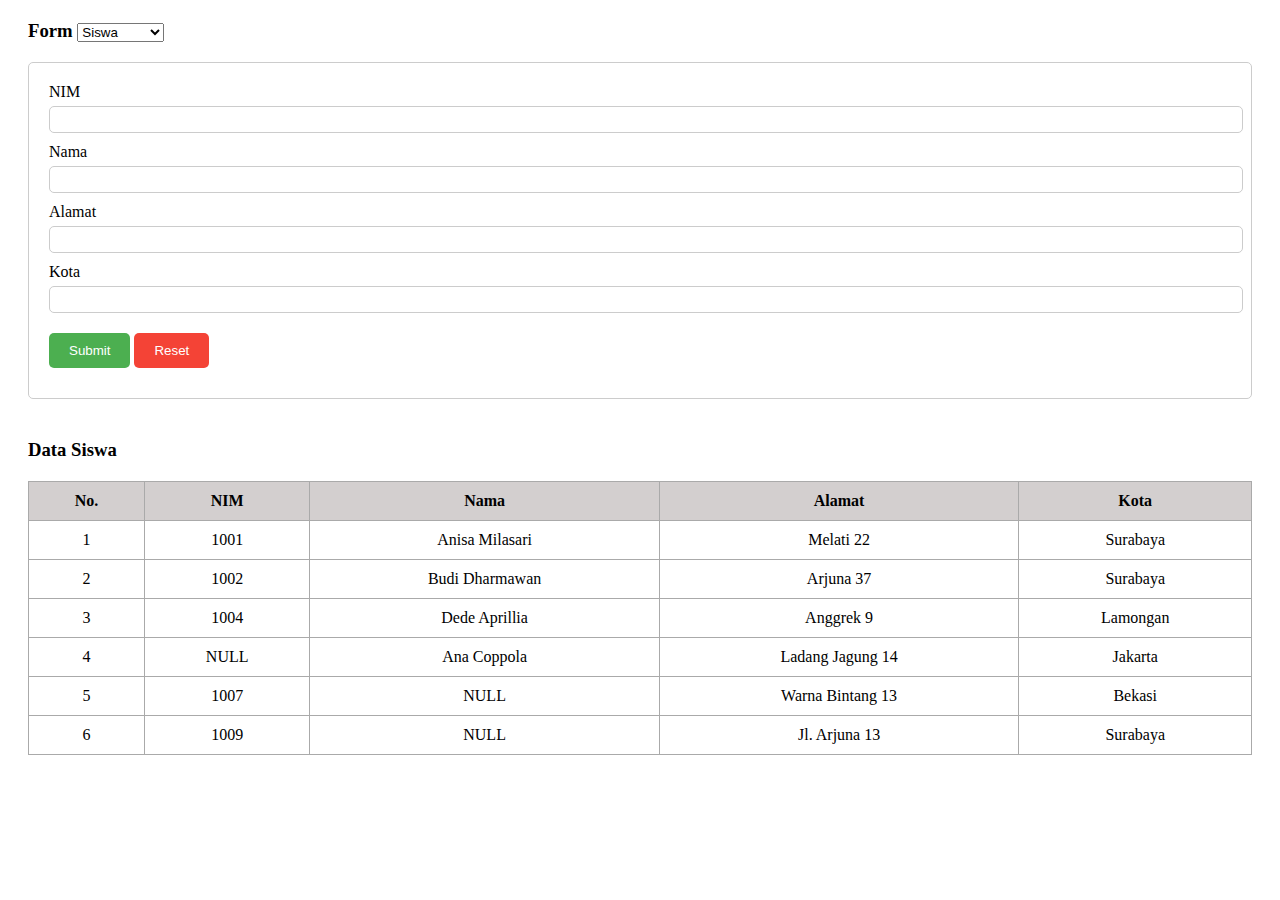
<file: P1/tugas/index.html>
<!DOCTYPE html>
<html lang="en">

<head>
    <meta charset="UTF-8">
    <meta name="viewport" content="width=device-width, initial-scale=1.0">
    <title>Pemrograman HTML</title>
    <link rel="stylesheet" href="style.css">
</head>

<body>
    <div class="dropdown">
        <h3>Form
            <select onchange="window.location.href=this.value;">
                <option value="index.html">Siswa</option>
                <option value="dosen.html">Dosen</option>
                <option value="matakuliah.html">Matakuliah</option>
                <option value="transaksi.html">Transaksi</option>
                <option value="ruang.html">Ruang</option>
            </select>
        </h3>
    </div>
    <form action="" method="POST" id="myFormId">
        <div>
            <div>
                <label for="nim">NIM</label>
                <input type="text" id="nim" name="nim" value="">
            </div>
            <div>
                <label for="nama">Nama</label>
                <input type="text" id="nama" name="nama" value="">
            </div>
            <div>
                <label for="alamat">Alamat</label>
                <input type="text" id="alamat" name="alamat" value="">
            </div>
            <div>
                <label for="kota">Kota</label>
                <input type="text" id="kota" name="kota" value="">
            </div>
            <div class="button">
                <input class="submit" type="submit" value="Submit">
                <input class="reset" type="reset" value="Reset">
            </div>
        </div>
    </form>

    <h3 class="h3-data">Data Siswa</h3>
    <table>
        <thead>
            <tr>
                <th class="number">No.</th>
                <th>NIM</th>
                <th>Nama</th>
                <th>Alamat</th>
                <th>Kota</th>
            </tr>
        </thead>
        <tbody>
            <tr>
                <td>1</td>
                <td>1001</td>
                <td>Anisa Milasari</td>
                <td>Melati 22</td>
                <td>Surabaya</td>
            </tr>
            <tr>
                <td>2</td>
                <td>1002</td>
                <td>Budi Dharmawan</td>
                <td>Arjuna 37</td>
                <td>Surabaya</td>
            </tr>
            <tr>
                <td>3</td>
                <td>1004</td>
                <td>Dede Aprillia</td>
                <td>Anggrek 9</td>
                <td>Lamongan</td>
            </tr>
            <tr>
                <td>4</td>
                <td>NULL</td>
                <td>Ana Coppola</td>
                <td>Ladang Jagung 14</td>
                <td>Jakarta</td>
            </tr>
            <tr>
                <td>5</td>
                <td>1007</td>
                <td>NULL</td>
                <td>Warna Bintang 13</td>
                <td>Bekasi</td>
            </tr>
            <tr>
                <td>6</td>
                <td>1009</td>
                <td>NULL</td>
                <td>Jl. Arjuna 13</td>
                <td>Surabaya</td>
            </tr>
        </tbody>
    </table>
</body>
</html>
</file>
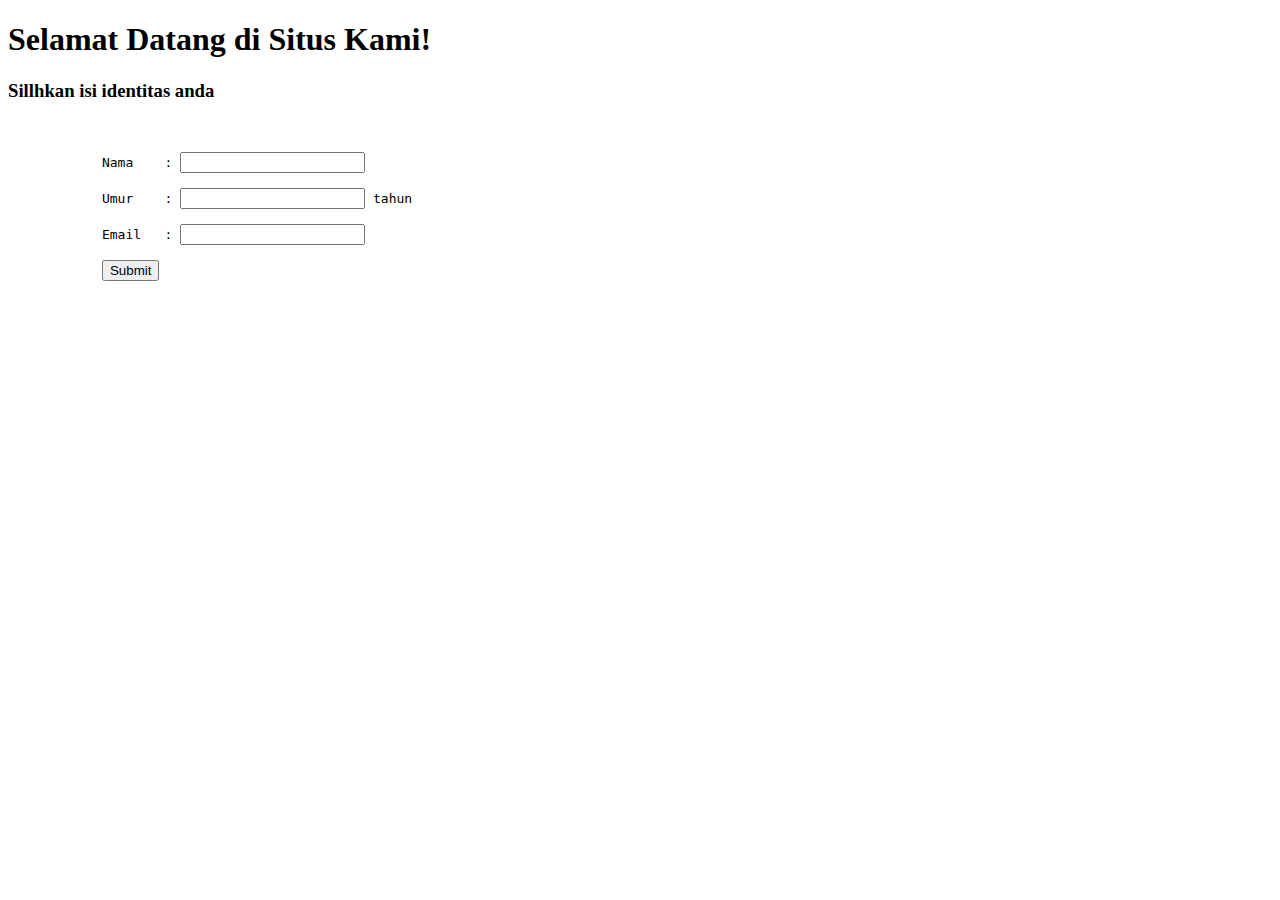
<file: P3/latihan-3/index.html>
<!DOCTYPE html>
<html lang="en">
<head>
    <meta charset="UTF-8">
    <meta name="viewport" content="width=device-width, initial-scale=1.0">
    <title>Form Validation Berbasis Javascript</title>
</head>
<body>
    <h1>Selamat Datang di Situs Kami!</h1>
    <h3>Sillhkan isi identitas anda</h3><br>
    <form action="proses.php" method="POST" name="identity">
        <pre>
            Nama    : <input type="text" name="nama"><br>
            Umur    : <input type="text" name="umur"> tahun <br>
            Email   : <input type="text" name="email"><br>
            <input type="button" value="Submit" onClick="pesan()">
        </pre>
    </form>


    <script lang="text/javascript">
        function pesan() {
            var cekNama = document.forms[0].elements[0].value;
            var cekUmur = document.forms[0].elements[1].value;
            var cekEmail = document.forms[0].elements[2].value;

            if (cekNama.length == 0) {
                window.alert("Anda belum memasukkan nama Anda");
            } else if ((cekUmur < 0) || (isNaN(cekUmur)) || (cekUmur.length == 0)) {
                window.alert("Input umur Anda salah");
            } else if ((cekEmail.length == 0) || cekEmail.indexOf('@') == -1 || cekEmail.indexOf('.') == -1) {
                window.alert("Periksa kembali alamat email Anda");
            } else {
                document.forms[0].submit();
                window.alert("Data berhasil disubmit");
            }
        }
    </script>

</body>
</html>
</file>
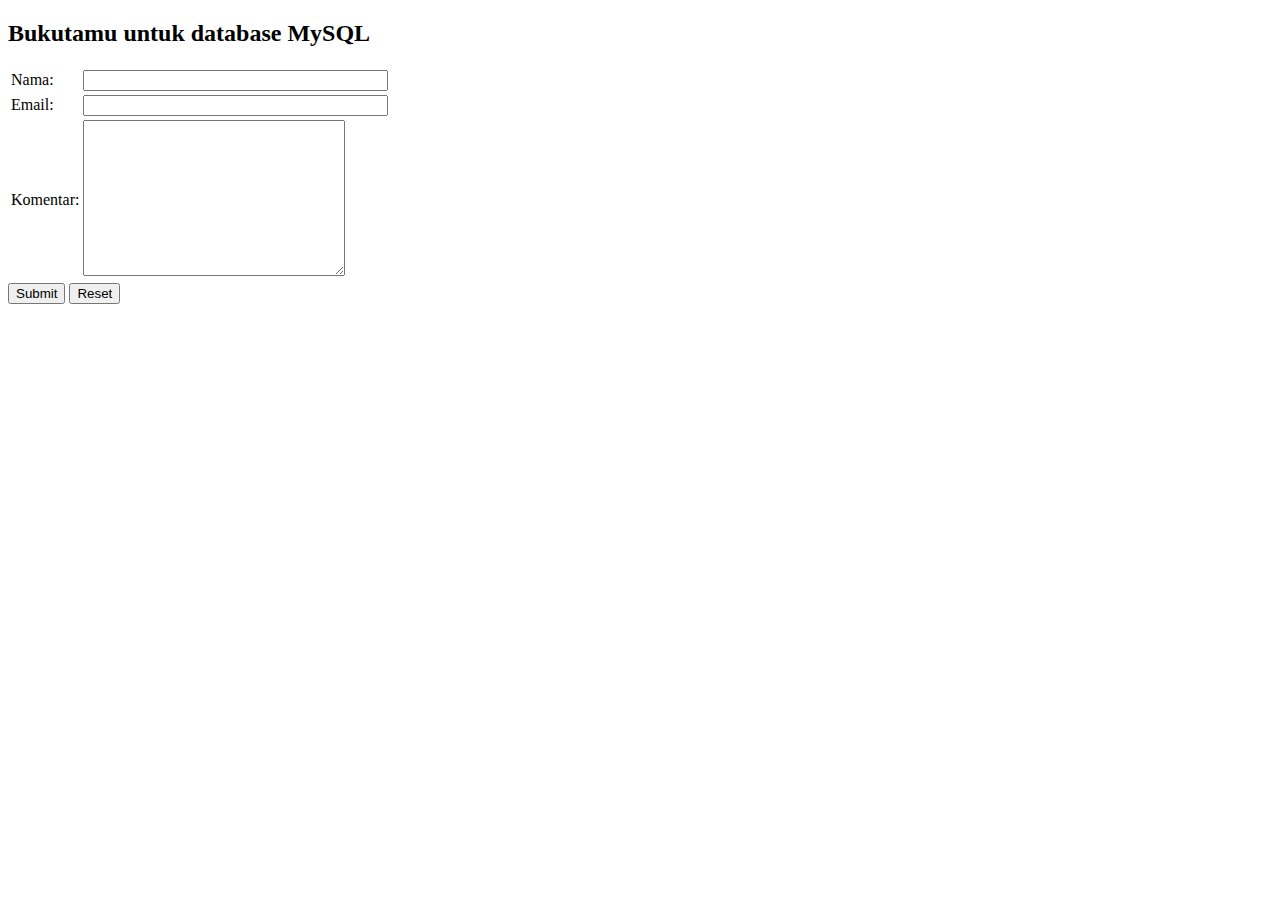
<file: P4/bukutamu/index.html>
<!DOCTYPE html>
<html lang="en">
<head>
    <meta charset="UTF-8">
    <meta name="viewport" content="width=device-width, initial-scale=1.0">
    <title>Bukutamu untuk database MySQL</title>
</head>
<body>
    <h2>Bukutamu untuk database MySQL</h2>
    <form action="tambah-data.php" method="POST">
        <table>
            <tr>
                <td>Nama: </td>
                <td><input type="text" name="nama" id="nama" size="35" maxlength="50"></td>
            </tr>
            <tr>
                <td>Email: </td>
                <td><input type="text" name="email" id="email" size="35" maxlength="50"></td>
            </tr>
            <tr>
                <td>Komentar: </td>
                <td><textarea name="komentar" id="komentar" cols="30" rows="10"></textarea></td>
            </tr>
        </table>
        <input type="submit" value="Submit">
        <input type="reset" value="Reset">
    </form>

</body>
</html>
</file>
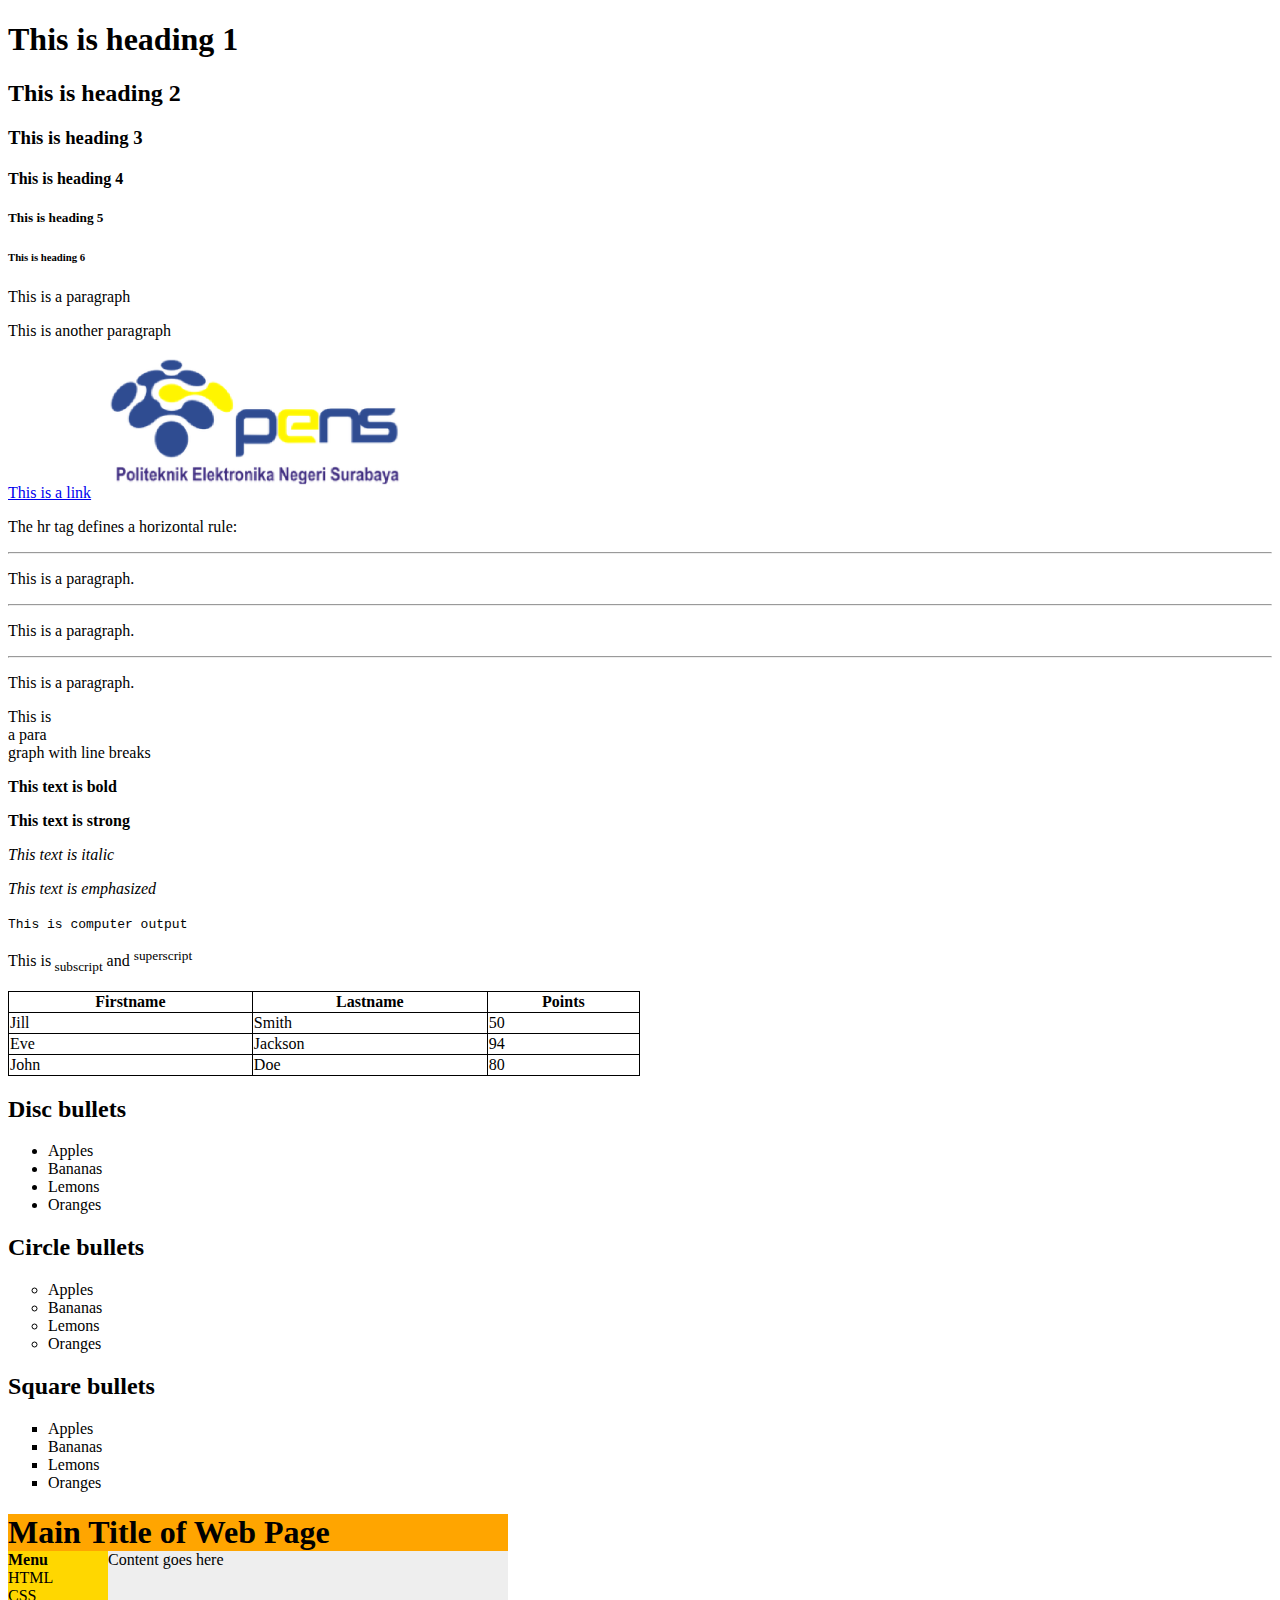
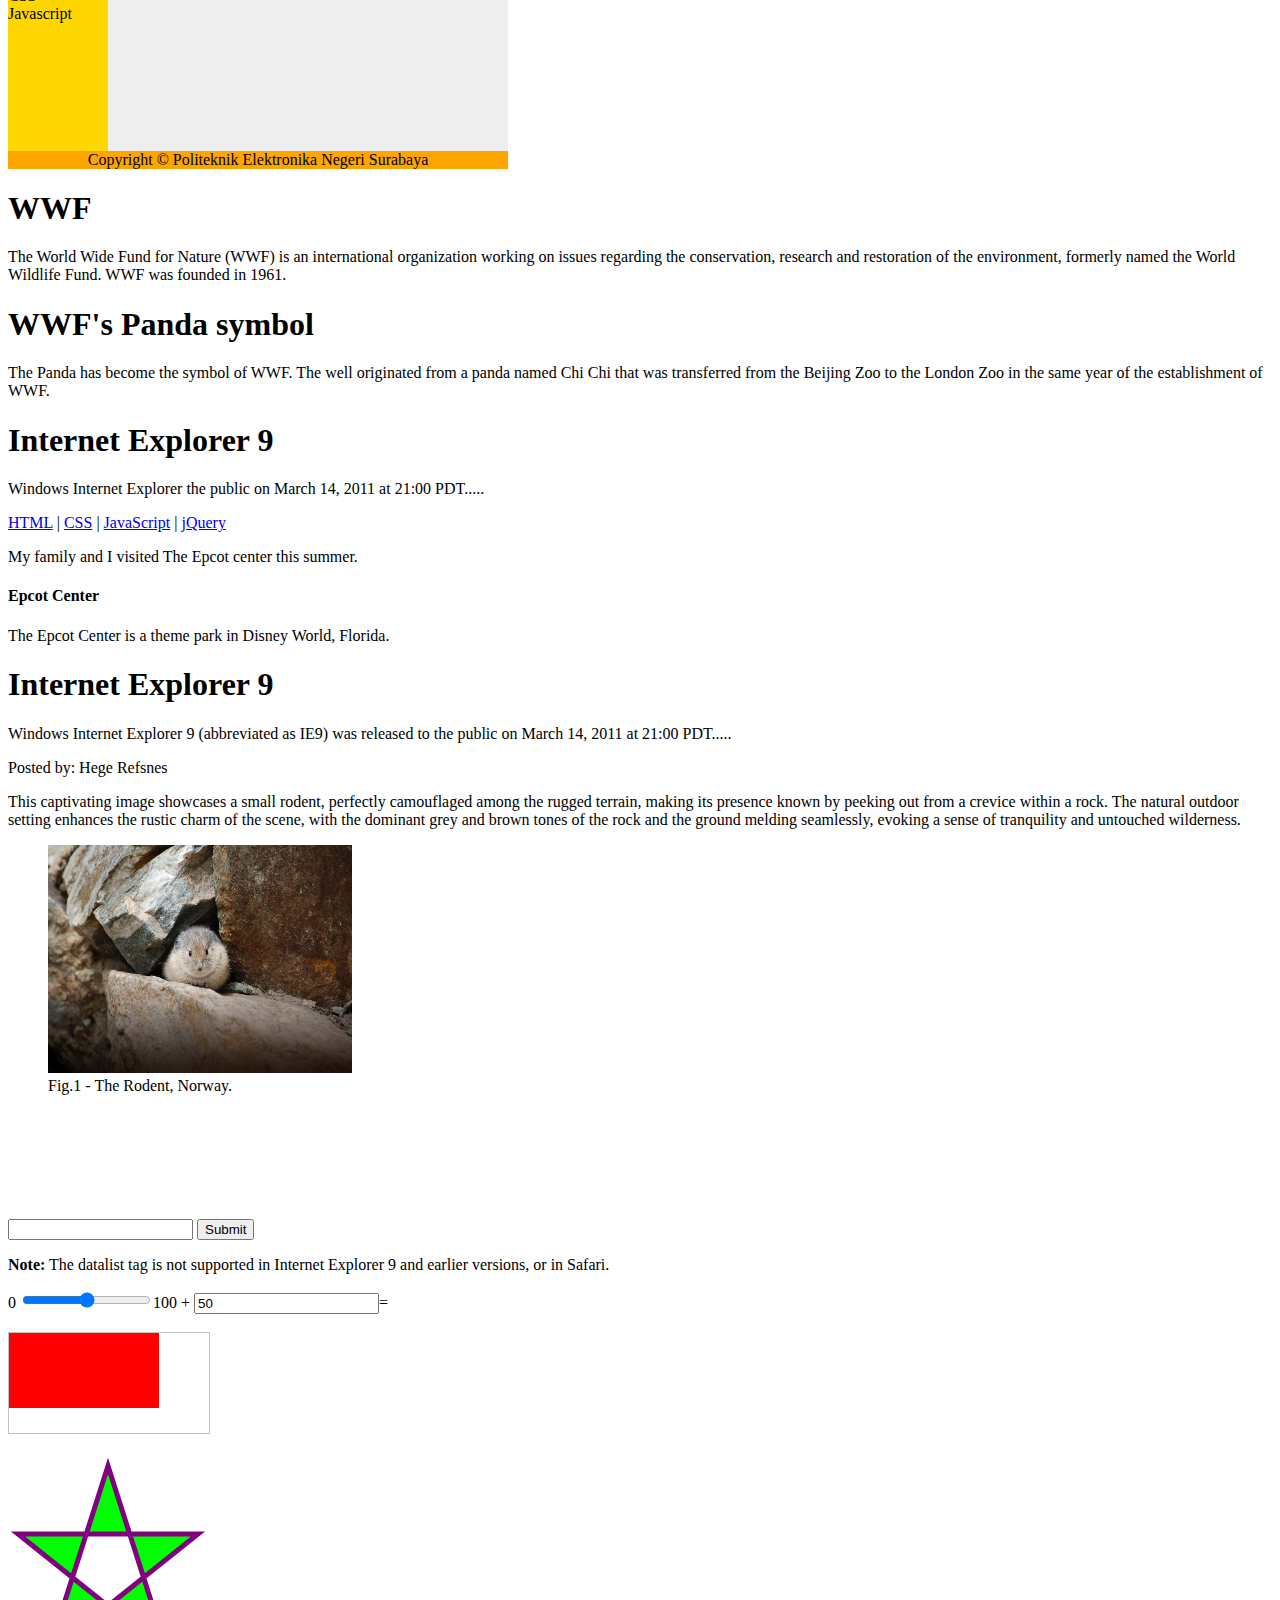
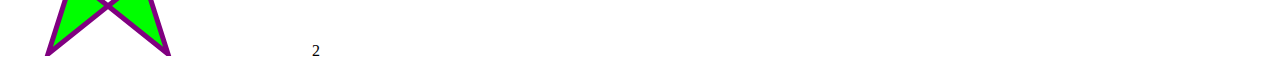
<file: P1/main.html>
<!DOCTYPE html>
<html lang="en">

<head>
    <meta charset="UTF-8">
    <meta name="viewport" content="width=device-width, initial-scale=1.0">
    <title>Pemrograman HTML</title>

    <style>
        table,
        th,
        td {
            border: 1px solid black;
            border-collapse: collapse;
        }
    </style>

</head>

<body>
    <!-- Heading HTML -->
    <h1>This is heading 1</h1>
    <h2>This is heading 2</h2>
    <h3>This is heading 3</h3>
    <h4>This is heading 4</h4>
    <h5>This is heading 5</h5>
    <h6>This is heading 6</h6>

    <!-- Paragraf HTML -->
    <p>This is a paragraph</p>
    <p>This is another paragraph</p>

    <!-- HTML Link -->
    <a href="http://www.w3schools.com">This is a link</a>

    <!-- HTML Image -->
    <img src="img/pens.png" alt="Politeknik Elektronika Negeri Surabaya" width="316" height="142">

    <!-- Garis HTML -->
    <p>The hr tag defines a horizontal rule:</p>
    <hr>
    <p>This is a paragraph.</p>
    <hr>
    <p>This is a paragraph.</p>
    <hr>
    <p>This is a paragraph.</p>

    <!-- Ganti baris HTML -->
    <p>This is<br>a para<br>graph with line breaks</p>

    <!-- HTML Text Formatting -->
    <p><b>This text is bold</b></p>
    <p><strong>This text is strong</strong></p>
    <p><i>This text is italic</i></p>
    <p><em>This text is emphasized</em></p>
    <p><code>This is computer output</code></p>
    <p>This is<sub> subscript</sub> and <sup>superscript</sup></p>

    <!-- HTML Table dengan CSS -->
    <table style="width:50%">
        <tr>
            <th>Firstname</th>
            <th>Lastname</th>
            <th>Points</th>
        </tr>
        <tr>
            <td>Jill</td>
            <td>Smith</td>
            <td>50</td>
        </tr>
        <tr>
            <td>Eve</td>
            <td>Jackson</td>
            <td>94</td>
        </tr>
        <tr>
            <td>John</td>
            <td>Doe</td>
            <td>80</td>
        </tr>
    </table>

    <!-- HTML List -->
    <h2>Disc bullets</h2>
    <ul style="list-style-type: disc;">
        <li>Apples</li>
        <li>Bananas</li>
        <li>Lemons</li>
        <li>Oranges</li>
    </ul>

    <h2>Circle bullets</h2>
    <ul style="list-style-type: circle;">
        <li>Apples</li>
        <li>Bananas</li>
        <li>Lemons</li>
        <li>Oranges</li>
    </ul>

    <h2>Square bullets</h2>
    <ul style="list-style-type: square;">
        <li>Apples</li>
        <li>Bananas</li>
        <li>Lemons</li>
        <li>Oranges</li>
    </ul>

    <!-- HTML Layout -->
    <div class="container" style="width: 500px;">
        <div id="header" style = "background-color: #FFA500;">
            <h1 style="margin-bottom:0;">Main Title of Web Page</h1>
        </div>

        <div id="menu" style="background-color: #FFD700; height: 200px; width: 100px; float: left;">
            <b>Menu</b><br>HTML<br>CSS<br>Javascript
        </div>

        <div id="content" style="background-color: #EEEEEE; height: 200px; width: 400px; float: left;">
            Content goes here
        </div>

        <div id="footer" style="background-color: #FFA500; clear: both; text-align: center;">
            Copyright &copy Politeknik Elektronika Negeri Surabaya
        </div>
    </div>


    <!-- Element <section> HTML 5 -->
        <section>
            <h1>WWF</h1>
            <p>The World Wide Fund for Nature (WWF) is an international organization working on issues regarding the
                conservation, research and restoration of the environment, formerly named the World Wildlife Fund. WWF was
                founded in 1961.</p>
        </section>

        <section>
            <h1>WWF's Panda symbol</h1>
            <p>The Panda has become the symbol of WWF. The well originated from a panda named Chi Chi that was transferred
                from the Beijing Zoo to the London Zoo in the same year of the establishment of WWF.</p>
        </section>

        <!-- Elemen <article> HTML5 -->
        <article>
            <h1>Internet Explorer 9</h1>
            <p>Windows Internet Explorer the public on March 14, 2011 at 21:00 PDT.....</p>
        </article>

        <!-- Elemen <nav> HTML5 -->
        <nav>
            <a href="/html/">HTML</a> |
            <a href="/css/">CSS</a> |
            <a href="/js/">JavaScript</a> |
            <a href="/jquery/">jQuery</a>
        </nav>

        <!-- Elemen <aside> HTML5 -->
        <p>My family and I visited The Epcot center this summer.</p>
        <aside>
            <h4>Epcot Center</h4>
            <p>The Epcot Center is a theme park in Disney World, Florida.</p>
        </aside>

        <!-- Elemen <header> HTML5 -->
        <article>
            <header>
                <h1>Internet Explorer 9</h1>
                <p><time pubdate datetime="2011-03-15"></time></p>
            </header>
            <p>Windows Internet Explorer 9 (abbreviated as IE9) was released to
                the public on March 14, 2011 at 21:00 PDT.....</p>
        </article>

        <!-- Elemen <footer> HTML5 -->
        <footer>
            <p>Posted by: Hege Refsnes</p>
            <p><time pubdate datetime="2012-03-01"></time></p>
        </footer>

        <!-- Elemen <figure> dan <figcaption> HTML5 -->
        <p>This captivating image showcases a small rodent, perfectly camouflaged among the rugged terrain, making its
            presence known by peeking out from a crevice within a rock. The natural outdoor setting enhances the rustic
            charm of the scene, with the dominant grey and brown tones of the rock and the ground melding seamlessly,
            evoking a sense of tranquility and untouched wilderness.</p>

        <figure>
            <img src="img/creature.jpg" alt="The Rodent" width="304" height="228">
            <figcaption>Fig.1 - The Rodent, Norway.</figcaption>
        </figure>

        <br><br><br>
        <br><br><br>

        <!-- Elemen <datalist> HTML5 -->
        <form action="#" method="get">
            <input list="browsers" name="browser">
            <datalist id="browsers">
                <option value="Internet Explorer">
                <option value="Firefox">
                <option value="Chrome">
                <option value="Opera">
                <option value="Safari">
            </datalist>
            <input type="submit">
        </form>

        <p><b>Note:</b> The datalist tag is not supported in Internet Explorer 9 and earlier versions, or in Safari.</p>

        <!-- Elemen <output> HTML5 -->
        <form oninput="x.value=parseInt(a.value)+parseInt(b.value)">0
        <input type="range" id="a" value="50">100 +
        <input type="number" id="b" value="50">=
        <output name="x" for="a b"></output>

        <br><br>

        <!-- Elemen <canvas> HTML5 -->
        <canvas id="myCanvas" width="200" height="100" style="border:1px solid #c3c3c3;">
            Your browser does not support the HTML5 canvas tag.
        </canvas>
        <script>
            var c = document.getElementById("myCanvas");
            var ctx = c.getContext("2d");
            ctx.fillStyle = "#FF0000";
            ctx.fillRect(0, 0, 150, 75);
        </script>
        <br><br>

        <!-- Elemen SVG HTML5  -->
        <svg width="300" height="200">
            <polygon points="100, 10 40, 198 190, 78 10, 78 160, 198"
                style="fill: lime;stroke: purple; stroke-width: 5; fill-rule: evenodd;" />
            Sorry, your browser does not support inline SVG.
        </svg>

</body>2
</html>
</file>
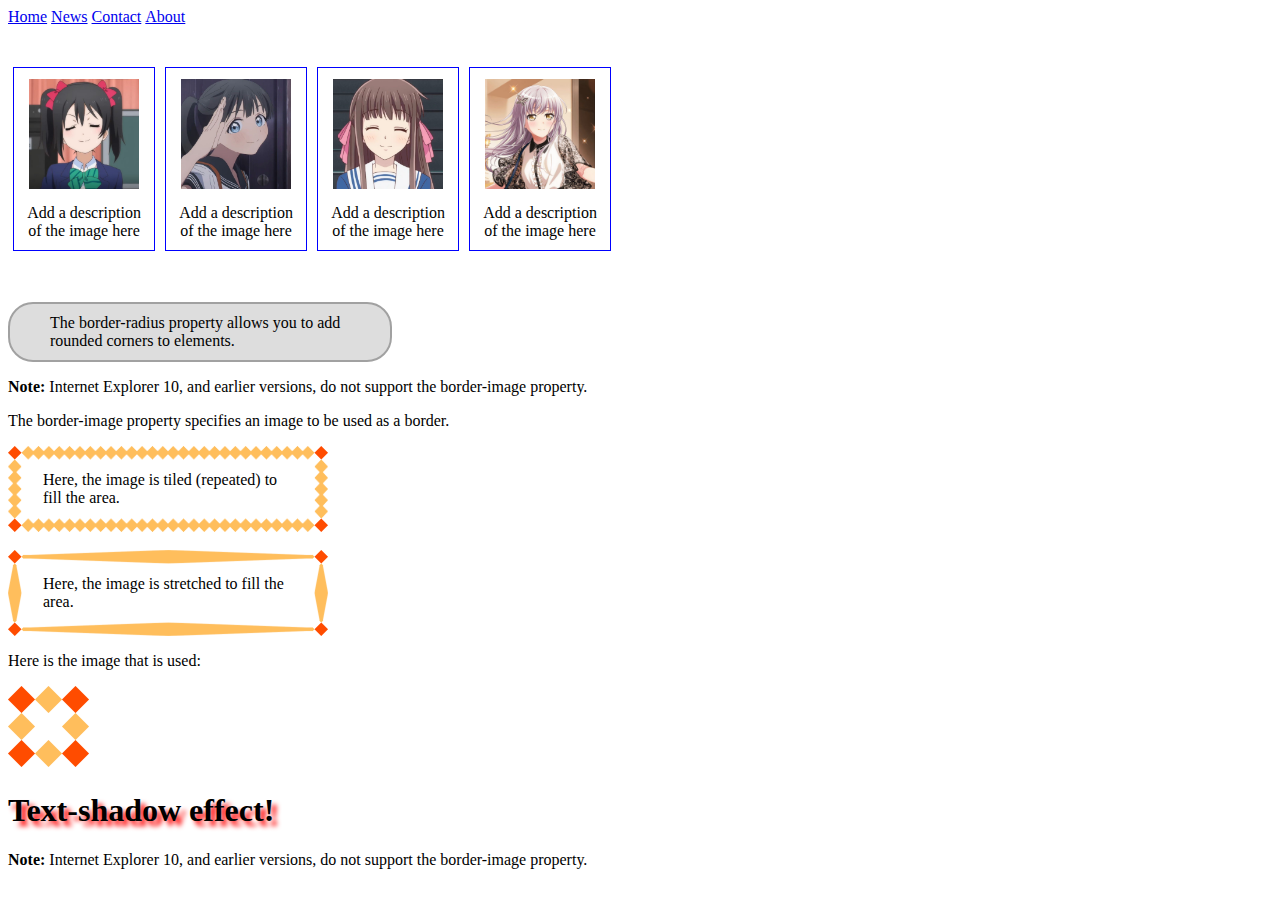
<file: P1/second.html>
<!DOCTYPE html>
<html lang="en">

<head>
    <meta charset="UTF-8">
    <meta name="viewport" content="width=device-width, initial-scale=1.0">
    <title>Document</title>

    <style>

        ul {
            list-style-type: none;
            margin: 0;
            padding: 0;
        }

        li {
            display: inline;
        }

        .img {
            margin: 5px;
            padding: 5px;
            border: 1px solid #0000ff;
            height: auto;
            width: auto;
            float: left;
            text-align: center;
        }

        .img img {
            display: inline-block;
            margin: 5px;
            border: 1px solid #ffffff;
            width: 110px;
            height: 110px;
        }

        .img a:hover img {
            border: 1px solid #0000ff;
        }

        .desc {
            text-align: center;
            font-weight: normal;
            width: 120px;
            margin: 5px;
        }

        .border {
            border: 2px solid #a1a1a1;
            padding: 10px 40px;
            background: #dddddd;
            width: 300px;
            border-radius: 25px;
            margin-top: 15rem;
            display: block;
        }

        .second-border {
            border: 15px solid transparent;
            width: 250px;
            padding: 10px 20px;
        }

        #round {
            -webkit-border-image: url(img/border.png) 30 30 round;
            /* Safari 3.1 */
            -o-border-image: url(img/border.png) 30 30 round;
            /* Opera 11 */
            border-image: url(img/border.png) 30 30 round;
        }

        #stretch {
            -webkit-border-image: url(img/border.png) 30 30 stretch;
            /* Safari 3.1 */
            -o-border-image: url(img/border.png) 30 30 stretch;
            /* Opera 11 */
            border-image: url(img/border.png) 30 30 stretch;
        }

        h1 {
            text-shadow: 5px 5px 5px #FF0000;
        }

    </style>

</head>

<body>
    <!-- Navigasi -->
    <ul>
        <li><a href="#home">Home</a></li>
        <li><a href="#news">News</a></li>
        <li><a href="#contact">Contact</a></li>
        <li><a href="#about">About</a></li>
    </ul>

    <br><br>

    <!-- Image gallery -->
    <div class="img">
        <a target="_blank" href="#"><img src="img/nico.jpg" alt="anime" alt="anime"></a>
        <div class="desc">Add a description of the image here</div>
    </div>

    <div class="img">
        <a target="_blank" href="#"><img src="img/komichi akebi.jpg" alt="anime" alt="anime"></a>
        <div class="desc">Add a description of the image here</div>
    </div>

    <div class="img">
        <a target="_blank" href="#"><img src="img/Tohru Honda Icon.jpg" alt="anime" alt="anime"></a>
        <div class="desc">Add a description of the image here</div>
    </div>

    <div class="img">
        <a target="_blank" href="#"><img src="img/yukina.jpg" alt="anime" alt="anime"></a>
        <div class="desc">Add a description of the image here</div>
    </div>

    <!-- CSS Border -->
    <div class="border">The border-radius property allows you to add rounded corners to elements.</div>

    <p><strong>Note:</strong> Internet Explorer 10, and earlier versions, do not support the border-image property.
    </p>
    <p>The border-image property specifies an image to be used as a border.</p>
    <div id="round" class="second-border">Here, the image is tiled (repeated) to fill the area.</div>
    <br>
    <div id="stretch" class="second-border">Here, the image is stretched to fill the area.</div>
    <p>Here is the image that is used:</p>
    <img src="img/border.png">

    <!-- Text Effect -->
    <h1>Text-shadow effect!</h1>
    <p><strong>Note:</strong> Internet Explorer 10, and earlier versions, do not support the border-image property.
    </p>

</body>

</html>
</file>
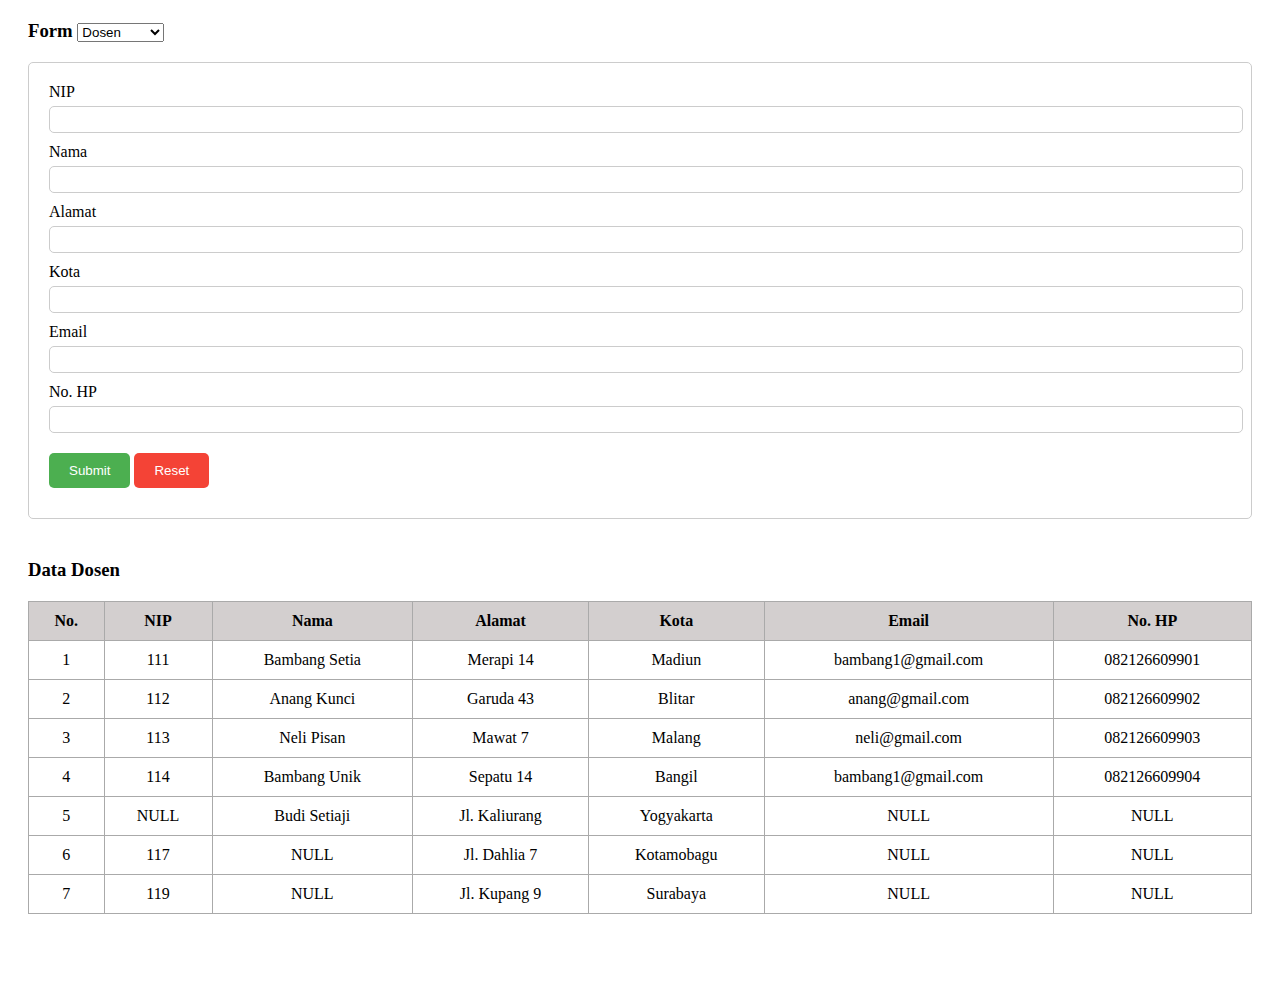
<file: P1/tugas/dosen.html>
<!DOCTYPE html>
<html lang="en">

<head>
    <meta charset="UTF-8">
    <meta name="viewport" content="width=device-width, initial-scale=1.0">
    <title>Pemrograman HTML</title>
    <link rel="stylesheet" href="style.css">
</head>

<body>
    <div class="dropdown">
        <h3>Form
            <select onchange="window.location.href=this.value;">
                <option value="dosen.html">Dosen</option>
                <option value="index.html">Siswa</option>
                <option value="matakuliah.html">Matakuliah</option>
                <option value="transaksi.html">Transaksi</option>
                <option value="ruang.html">Ruang</option>
            </select>
        </h3>
    </div>
    <form action="" method="POST" id="myFormId">
        <div>
            <div>
                <label for="nip">NIP</label>
                <input type="text" id="nip" name="nip" value="">
            </div>
            <div>
                <label for="nama">Nama</label>
                <input type="text" id="nama" name="nama" value="">
            </div>
            <div>
                <label for="alamat">Alamat</label>
                <input type="text" id="alamat" name="alamat" value="">
            </div>
            <div>
                <label for="kota">Kota</label>
                <input type="text" id="kota" name="kota" value="">
            </div>
            <div>
                <label for="email">Email</label>
                <input type="text" id="email" name="email" value="">
            </div>
            <div>
                <label for="nohp">No. HP</label>
                <input type="text" id="nohp" name="nohp" value="">
            </div>
            <div class="button">
                <input class="submit" type="submit" value="Submit">
                <input class="reset" type="reset" value="Reset">
            </div>
        </div>
    </form>

    <h3 class="h3-data">Data Dosen</h3>
    <table>
        <thead>
            <tr>
                <th class="number">No.</th>
                <th>NIP</th>
                <th>Nama</th>
                <th>Alamat</th>
                <th>Kota</th>
                <th>Email</th>
                <th>No. HP</th>
            </tr>
        </thead>
        <tbody>
            <tr>
                <td>1</td>
                <td>111</td>
                <td>Bambang Setia</td>
                <td>Merapi 14</td>
                <td>Madiun</td>
                <td>bambang1@gmail.com</td>
                <td>082126609901</td>
            </tr>
            <tr>
                <td>2</td>
                <td>112</td>
                <td>Anang Kunci</td>
                <td>Garuda 43</td>
                <td>Blitar</td>
                <td>anang@gmail.com</td>
                <td>082126609902</td>
            </tr>
            <tr>
                <td>3</td>
                <td>113</td>
                <td>Neli Pisan</td>
                <td>Mawat 7</td>
                <td>Malang</td>
                <td>neli@gmail.com</td>
                <td>082126609903</td>
            </tr>
            <tr>
                <td>4</td>
                <td>114</td>
                <td>Bambang Unik</td>
                <td>Sepatu 14</td>
                <td>Bangil</td>
                <td>bambang1@gmail.com</td>
                <td>082126609904</td>
            </tr>
            <tr>
                <td>5</td>
                <td>NULL</td>
                <td>Budi Setiaji</td>
                <td>Jl. Kaliurang</td>
                <td>Yogyakarta</td>
                <td>NULL</td>
                <td>NULL</td>
            </tr>
            <tr>
                <td>6</td>
                <td>117</td>
                <td>NULL</td>
                <td>Jl. Dahlia 7</td>
                <td>Kotamobagu</td>
                <td>NULL</td>
                <td>NULL</td>
            </tr>
            <tr>
                <td>7</td>
                <td>119</td>
                <td>NULL</td>
                <td>Jl. Kupang 9</td>
                <td>Surabaya</td>
                <td>NULL</td>
                <td>NULL</td>
            </tr>
        </tbody>
    </table>
</body>
</html>
</file>
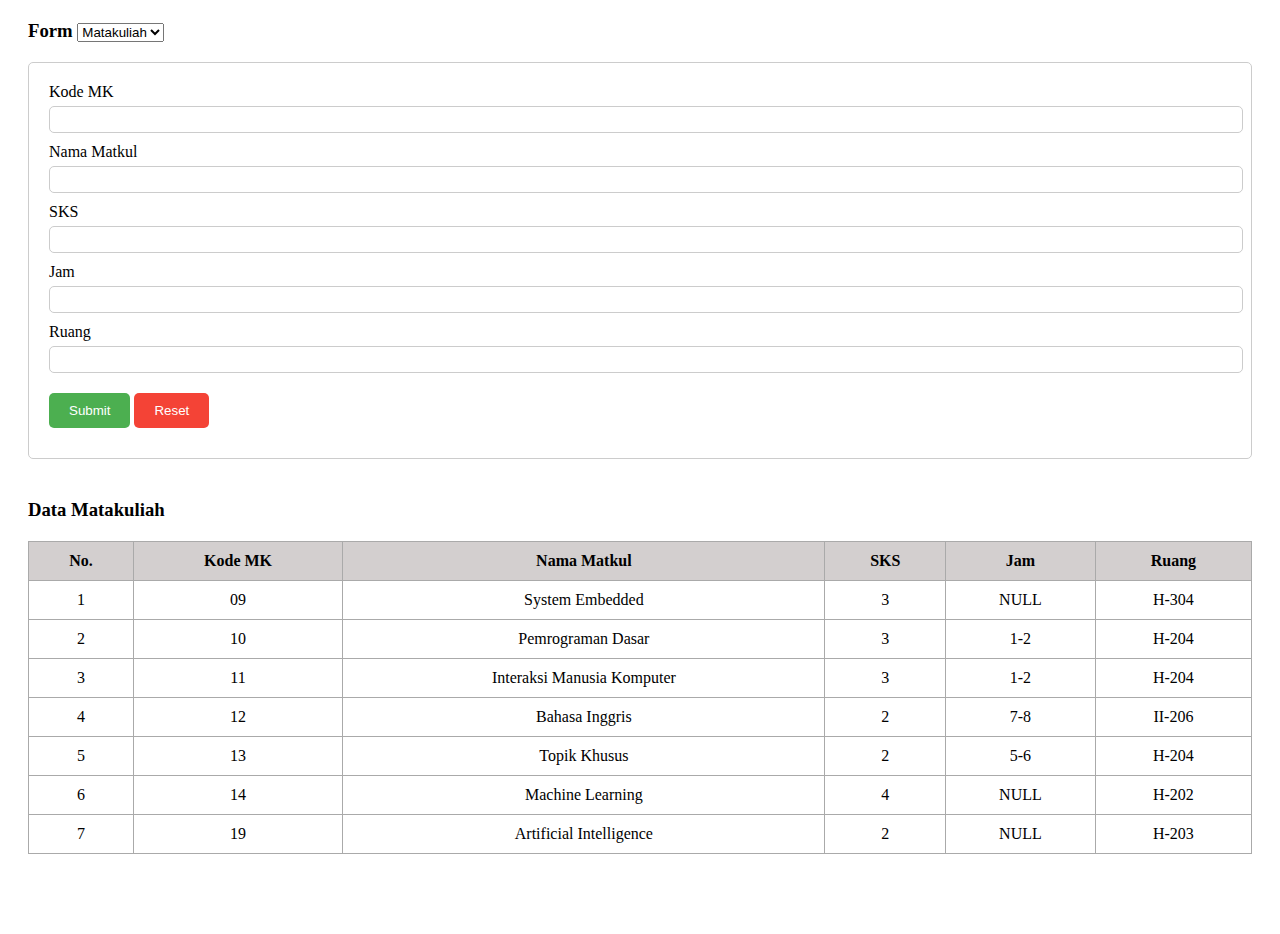
<file: P1/tugas/matakuliah.html>
<!DOCTYPE html>
<html lang="en">

<head>
    <meta charset="UTF-8">
    <meta name="viewport" content="width=device-width, initial-scale=1.0">
    <title>Pemrograman HTML</title>
    <link rel="stylesheet" href="style.css">
</head>

<body>
    <div class="dropdown">
        <h3>Form
            <select onchange="window.location.href=this.value;">
                <option value="matakuliah.html">Matakuliah</option>
                <option value="index.html">Siswa</option>
                <option value="dosen.html">Dosen</option>
                <option value="transaksi.html">Transaksi</option>
                <option value="ruang.html">Ruang</option>
            </select>
        </h3>
    </div>
    <form action="" method="POST" id="myFormId">
        <div>
            <div>
                <label for="kodemk">Kode MK</label>
                <input type="text" id="kodemk" name="kodemk" value="">
            </div>
            <div>
                <label for="nama">Nama Matkul</label>
                <input type="text" id="nama" name="nama" value="">
            </div>
            <div>
                <label for="sks">SKS</label>
                <input type="text" id="sks" name="sks" value="">
            </div>
            <div>
                <label for="jam">Jam</label>
                <input type="text" id="jam" name="jam" value="">
            </div>
            <div>
                <label for="ruang">Ruang</label>
                <input type="text" id="ruang" name="ruang" value="">
            </div>
            <div class="button">
                <input class="submit" type="submit" value="Submit">
                <input class="reset" type="reset" value="Reset">
            </div>
        </div>
    </form>

    <h3 class="h3-data">Data Matakuliah</h3>
    <table>
        <thead>
            <tr>
                <th class="number">No.</th>
                <th>Kode MK</th>
                <th>Nama Matkul</th>
                <th>SKS</th>
                <th>Jam</th>
                <th>Ruang</th>
            </tr>
        </thead>
        <tbody>
            <tr>
                <td>1</td>
                <td>09</td>
                <td>System Embedded</td>
                <td>3</td>
                <td>NULL</td>
                <td>H-304</td>
            </tr>
            <tr>
                <td>2</td>
                <td>10</td>
                <td>Pemrograman Dasar</td>
                <td>3</td>
                <td>1-2</td>
                <td>H-204</td>
            </tr>
            <tr>
                <td>3</td>
                <td>11</td>
                <td>Interaksi Manusia Komputer</td>
                <td>3</td>
                <td>1-2</td>
                <td>H-204</td>
            </tr>
            <tr>
                <td>4</td>
                <td>12</td>
                <td>Bahasa Inggris</td>
                <td>2</td>
                <td>7-8</td>
                <td>II-206</td>
            </tr>
            <tr>
                <td>5</td>
                <td>13</td>
                <td>Topik Khusus</td>
                <td>2</td>
                <td>5-6</td>
                <td>H-204</td>
            </tr>
            <tr>
                <td>6</td>
                <td>14</td>
                <td>Machine Learning</td>
                <td>4</td>
                <td>NULL</td>
                <td>H-202</td>
            </tr>
            <tr>
                <td>7</td>
                <td>19</td>
                <td>Artificial Intelligence</td>
                <td>2</td>
                <td>NULL</td>
                <td>H-203</td>
            </tr>
        </tbody>
    </table>
</body>
</html>
</file>
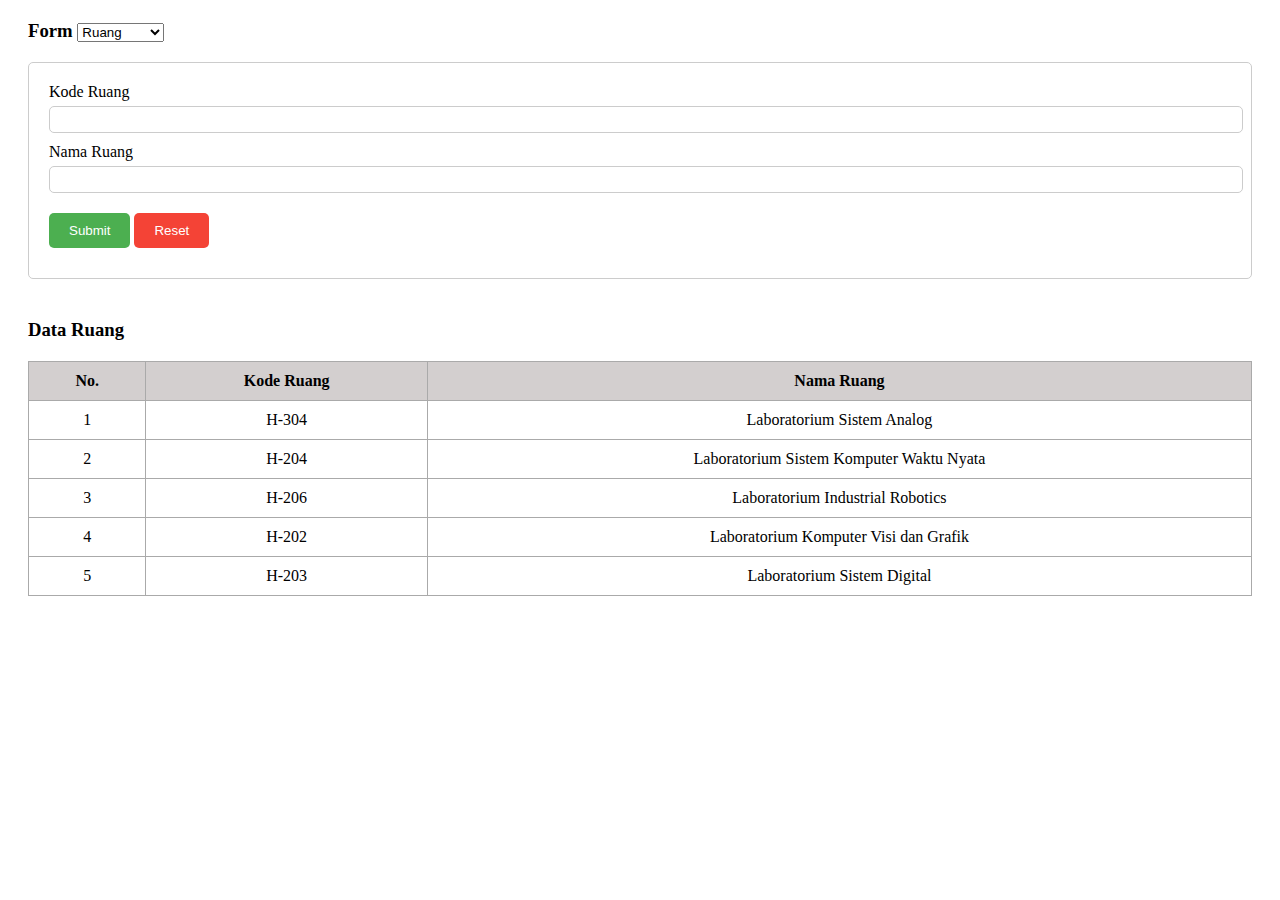
<file: P1/tugas/ruang.html>
<!DOCTYPE html>
<html lang="en">

<head>
    <meta charset="UTF-8">
    <meta name="viewport" content="width=device-width, initial-scale=1.0">
    <title>Pemrograman HTML</title>
    <link rel="stylesheet" href="style.css">
</head>

<body>
    <div class="dropdown">
        <h3>Form
            <select onchange="window.location.href=this.value;">
                <option value="ruang.html">Ruang</option>
                <option value="index.html">Siswa</option>
                <option value="dosen.html">Dosen</option>
                <option value="matakuliah.html">Matakuliah</option>
                <option value="transaksi.html">Transaksi</option>
            </select>
        </h3>
    </div>
    <form action="" method="POST" id="myFormId">
        <div>
            <div>
                <label for="kode_ruang">Kode Ruang</label>
                <input type="text" id="kode_ruang" name="kode_ruang" value="">
            </div>
            <div>
                <label for="nama">Nama Ruang</label>
                <input type="text" id="nama" name="nama" value="">
            </div>
            <div class="button">
                <input class="submit" type="submit" value="Submit">
                <input class="reset" type="reset" value="Reset">
            </div>
        </div>
    </form>

    <h3 class="h3-data">Data Ruang</h3>
    <table>
        <thead>
            <tr>
                <th class="number">No.</th>
                <th>Kode Ruang</th>
                <th>Nama Ruang</th>
            </tr>
        </thead>
        <tbody>
            <tr>
                <td>1</td>
                <td>H-304</td>
                <td>Laboratorium Sistem Analog</td>
            </tr>
            <tr>
                <td>2</td>
                <td>H-204</td>
                <td>Laboratorium Sistem Komputer Waktu Nyata</td>
            </tr>
            <tr>
                <td>3</td>
                <td>H-206</td>
                <td>Laboratorium Industrial Robotics </td>
            </tr>
            <tr>
                <td>4</td>
                <td>H-202</td>
                <td>Laboratorium Komputer Visi dan Grafik </td>
            </tr>
            <tr>
                <td>5</td>
                <td>H-203</td>
                <td>Laboratorium Sistem Digital</td>
            </tr>
        </tbody>
    </table>
</body>
</html>
</file>
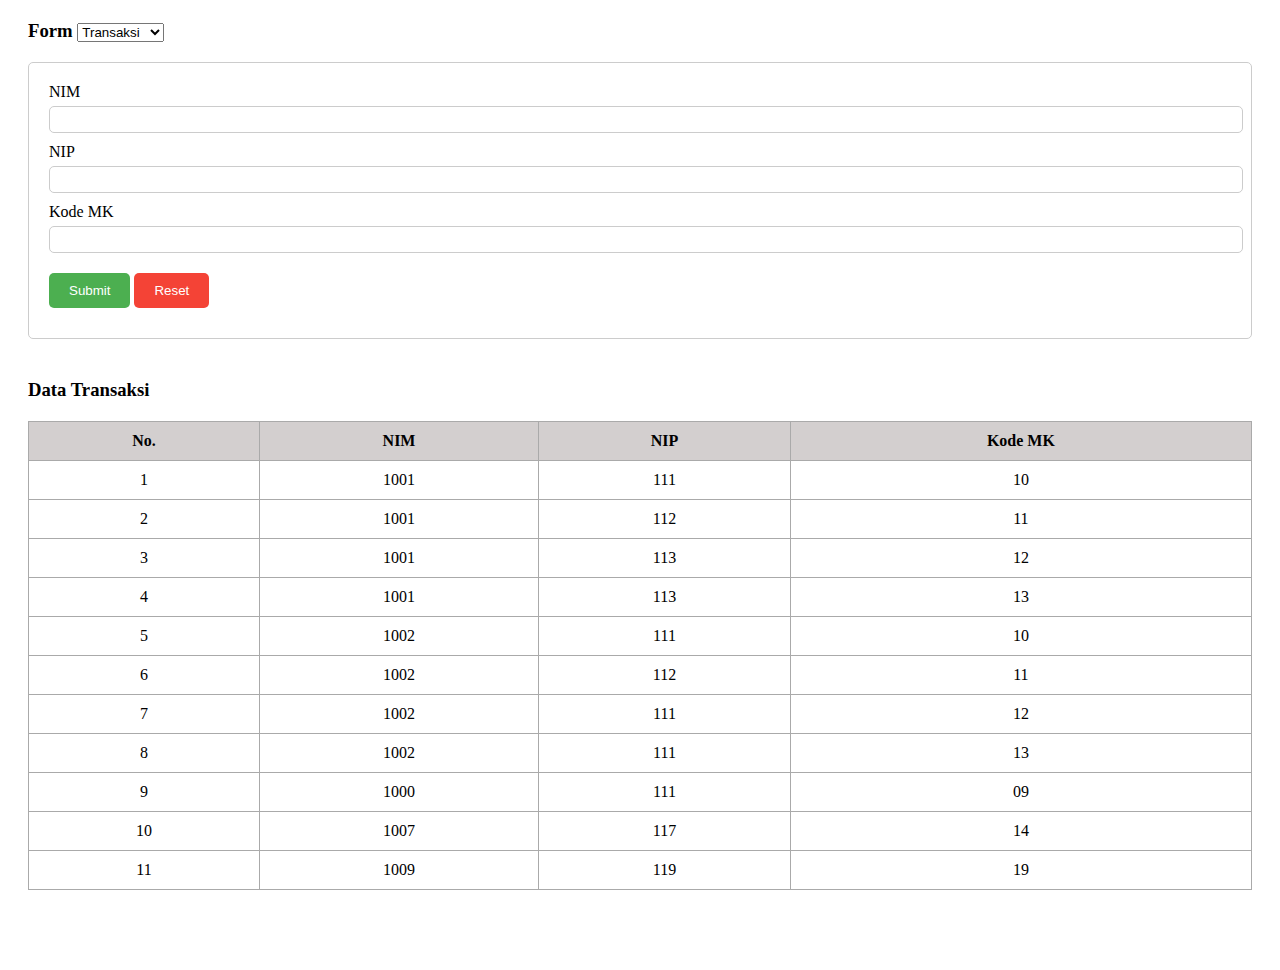
<file: P1/tugas/transaksi.html>
<!DOCTYPE html>
<html lang="en">

<head>
    <meta charset="UTF-8">
    <meta name="viewport" content="width=device-width, initial-scale=1.0">
    <title>Pemrograman HTML</title>
    <link rel="stylesheet" href="style.css">
</head>

<body>
    <div class="dropdown">
        <h3>Form
            <select onchange="window.location.href=this.value;">
                <option value="transaksi.html">Transaksi</option>
                <option value="index.html">Siswa</option>
                <option value="dosen.html">Dosen</option>
                <option value="matakuliah.html">Matakuliah</option>
                <option value="ruang.html">Ruang</option>
            </select>
        </h3>
    </div>
    <form action="" method="POST" id="myFormId">
        <div>
            <div>
                <label for="nim">NIM</label>
                <input type="text" id="nim" name="nim" value="">
            </div>
            <div>
                <label for="nip">NIP</label>
                <input type="text" id="nip" name="nip" value="">
            </div>
            <div>
                <label for="kodemk">Kode MK</label>
                <input type="text" id="kodemk" name="kodemk" value="">
            </div>
            <div class="button">
                <input class="submit" type="submit" value="Submit">
                <input class="reset" type="reset" value="Reset">
            </div>
        </div>
    </form>

    <h3 class="h3-data">Data Transaksi</h3>
    <table>
        <thead>
            <tr>
                <th class="number">No.</th>
                <th>NIM</th>
                <th>NIP</th>
                <th>Kode MK</th>
            </tr>
        </thead>
        <tbody>
            <tr>
                <td>1</td>
                <td>1001</td>
                <td>111</td>
                <td>10</td>
            </tr>
            <tr>
                <td>2</td>
                <td>1001</td>
                <td>112</td>
                <td>11</td>
            </tr>
            <tr>
                <td>3</td>
                <td>1001</td>
                <td>113</td>
                <td>12</td>
            </tr>
            <tr>
                <td>4</td>
                <td>1001</td>
                <td>113</td>
                <td>13</td>
            </tr>
            <tr>
                <td>5</td>
                <td>1002</td>
                <td>111</td>
                <td>10</td>
            </tr>
            <tr>
                <td>6</td>
                <td>1002</td>
                <td>112</td>
                <td>11</td>
            </tr>
            <tr>
                <td>7</td>
                <td>1002</td>
                <td>111</td>
                <td>12</td>
            </tr>
            <tr>
                <td>8</td>
                <td>1002</td>
                <td>111</td>
                <td>13</td>
            </tr>
            <tr>
                <td>9</td>
                <td>1000</td>
                <td>111</td>
                <td>09</td>
            </tr>
            <tr>
                <td>10</td>
                <td>1007</td>
                <td>117</td>
                <td>14</td>
            </tr>
            <tr>
                <td>11</td>
                <td>1009</td>
                <td>119</td>
                <td>19</td>
            </tr>
            </tr>
        </tbody>
    </table>
</body>
</html>
</file>
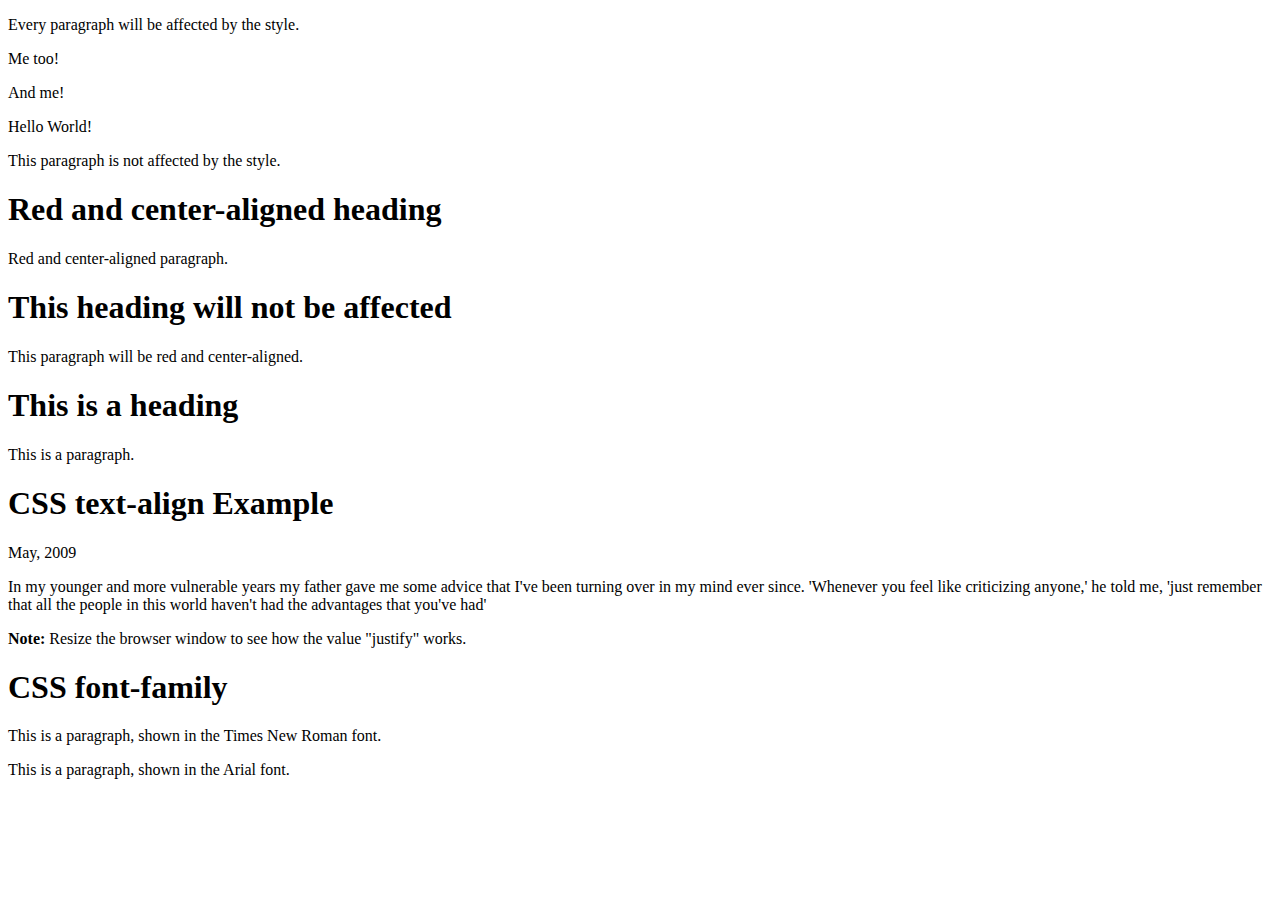
<file: P2/percobaan/main.html>
<!DOCTYPE html>
<html lang="en">
<head>
    <meta charset="UTF-8">
    <meta name="viewport" content="width=device-width, initial-scale=1.0">
    <!-- <link rel="stylesheet" href="style.css"> -->
    <title>Document</title>

    <style>
        /* p {
            text-align: center;
            color: red;
        } */

        /* #para1 {
            text-align: center;
            color: red;
        } */

        /* .center {
            text-align: center;
            color: red;
        } */


        /* p.center {
            text-align: center;
            color: red;
        } */

        /* h1 {
            text-align: center;
        }

        p.date {
            text-align: right;
        }

        p.main {
            text-align: justify;
        } */

        /* p.serif {
            font-family: "Times New Roman", Times, serif;
        }

        p.sansserif {
            font-family: Arial, Helvetica, sans-serif;
        } */

    </style>
</head>
<body>
    <!-- Selektor Elemen -->
    <p>Every paragraph will be affected by the style.</p>
    <p id="para1">Me too!</p>
    <p>And me!</p>

    <!-- Selektor ID -->
    <p id="para1">Hello World!</p>
    <p>This paragraph is not affected by the style.</p>

    <!-- Selektor Kelas -->
    <h1 class="center">Red and center-aligned heading</h1>
    <p class="center">Red and center-aligned paragraph.</p>

    <!-- Selektor kelas untuk elemen HTML tertentu  -->
    <h1 class="center">This heading will not be affected</h1>
    <p class="center">This paragraph will be red and center-aligned.</p>

    <!-- External CSS -->
    <h1>This is a heading</h1>
    <p>This is a paragraph.</p>

    <!-- CSS Text -->
    <h1>CSS text-align Example</h1>
    <p class="date">May, 2009</p>
    <p class="main">In my younger and more vulnerable years my father gave me some advice that I've been turning over in my mind ever since. 'Whenever you feel like criticizing anyone,' he told me, 'just remember that all the people in this world haven't had the advantages that you've had'</p>
    <p><b>Note:</b> Resize the browser window to see how the value "justify" works.</p>

    <!-- CSS Font -->
    <h1>CSS font-family</h1>
    <p class="serif">This is a paragraph, shown in the Times New Roman font.</p>
    <p class="sansserif">This is a paragraph, shown in the Arial font.</p>

</body>
</html>
</file>
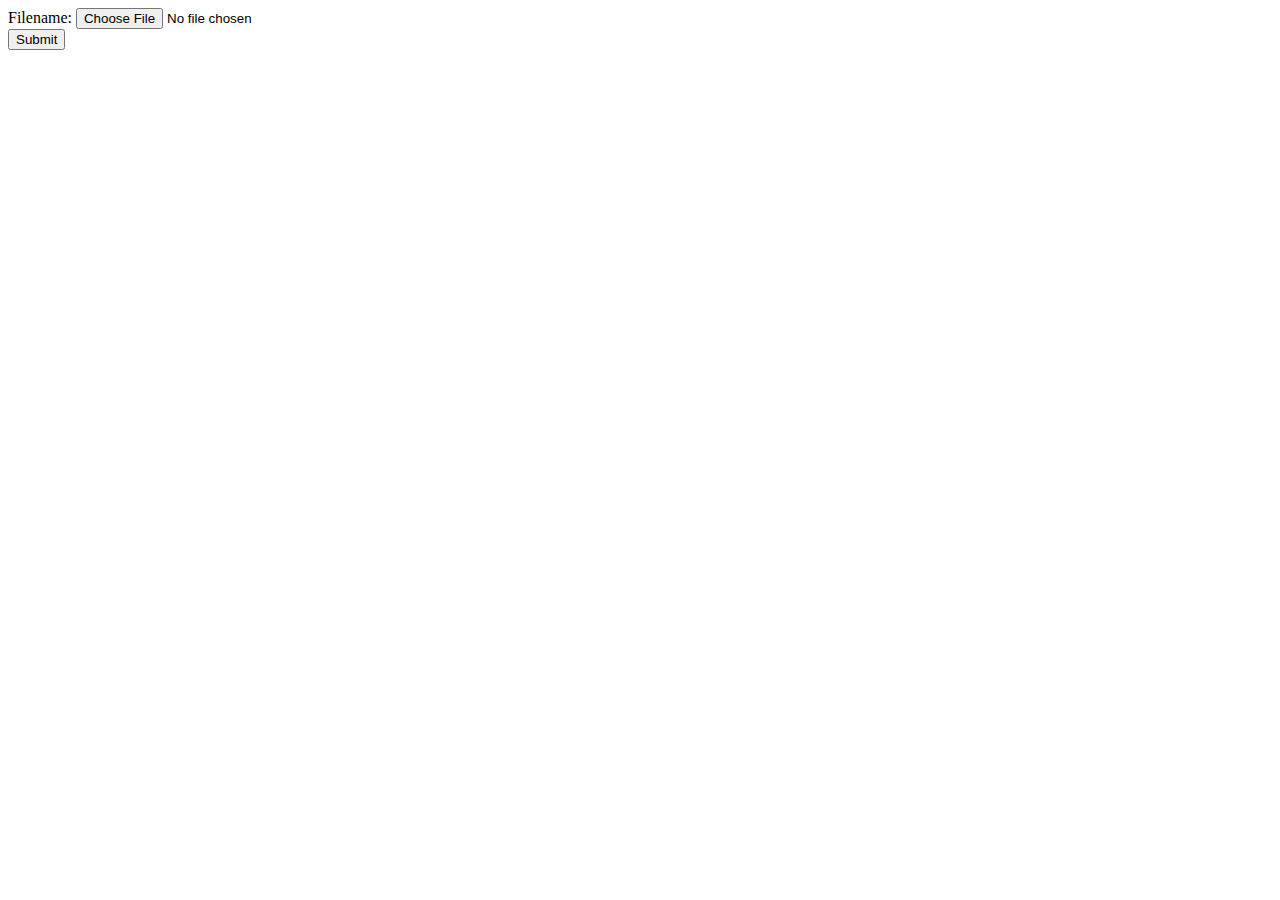
<file: P2/percobaan/upload-file.html>
<!DOCTYPE html>
<html lang="en">
<head>
    <meta charset="UTF-8">
    <meta name="viewport" content="width=device-width, initial-scale=1.0">
    <title>Home</title>
</head>
<body>

<form action="upload-file.php" method="POST" enctype="multipart/form-data">
    <label for="file">Filename: </label>
    <input type="file" name="file" id="file"><br>
    <input type="submit" name="submit" value="Submit">
</form>

</body>
</html>
</file>
<file: P1/tugas/style.css>
.dropdown {
    margin: 20px;
}

form {
    margin: 20px;
    padding: 20px;
    border: 1px solid #ccc;
    border-radius: 5px;
}

form div {
    margin-bottom: 10px;
}

form div label {
    display: block;
    margin-bottom: 5px;
}

form div input[type="text"],
form div select {
    width: 100%;
    padding: 5px;
    border: 1px solid #ccc;
    border-radius: 5px;
}

.button {
    margin-top: 20px;
    margin-bottom: 0;
}

.submit {
    background-color: #4CAF50;
    color: white;
    border: none;
    border-radius: 5px;
    padding: 10px 20px;
    cursor: pointer;
}

.reset {
    background-color: #f44336;
    color: white;
    border: none;
    border-radius: 5px;
    padding: 10px 20px;
    cursor: pointer;
}

.h3-data{
    margin: 40px 0px 20px 20px;
}

table {
    margin: 10px 20px 80px 20px;
    border-collapse: collapse;
    width: calc(100% - 40px);
}

table thead {
    background-color: #d3cfcf;
}

table th,
table td {
    border: 1px solid #aaaaaa;
    padding: 10px;
    text-align: center;
}
</file>
<file: P2/percobaan/style.css>
body {
    background-color: lightblue;
}

h1 {
    color: navy;
    margin-left: 20px;
}
</file>
